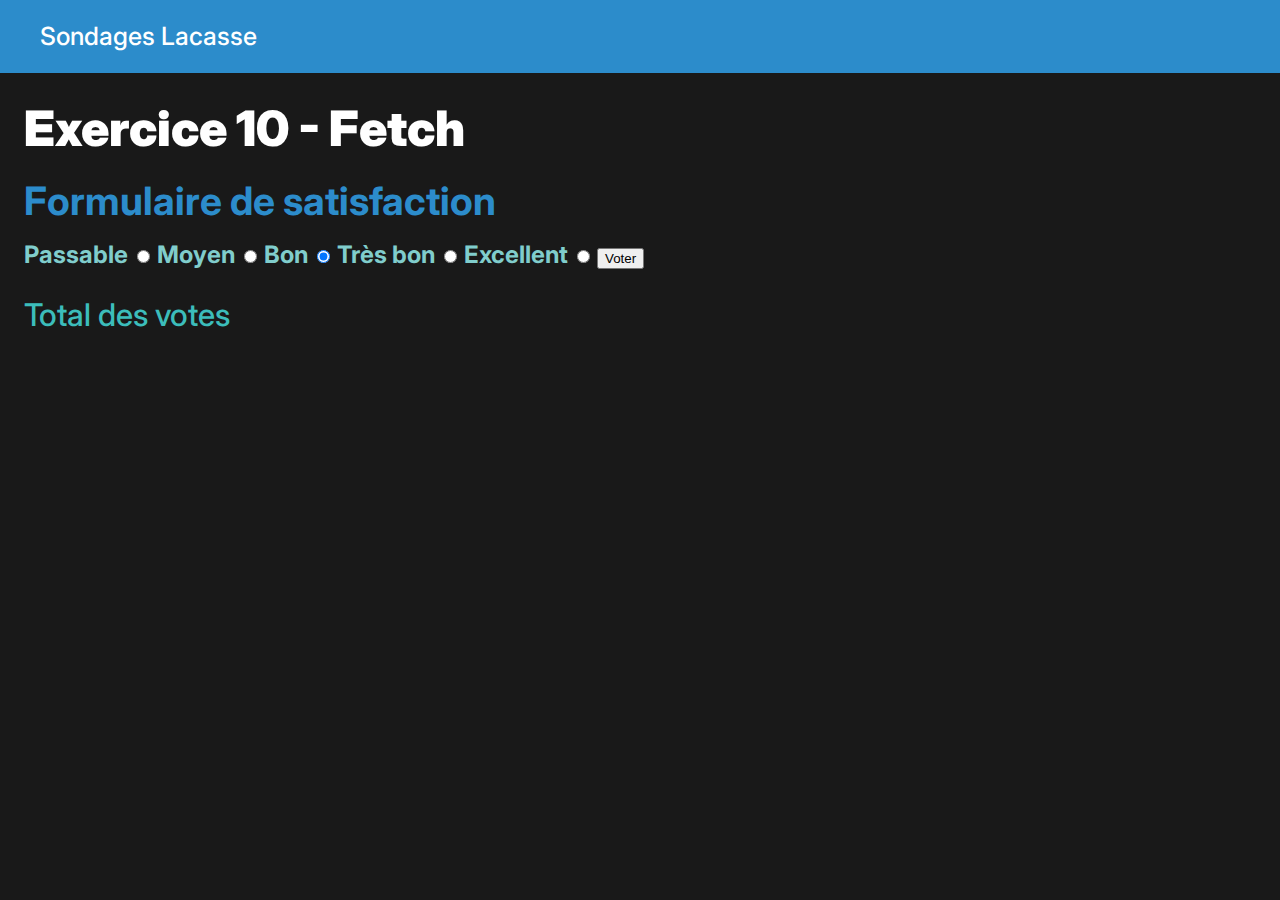
<file: index.html>
<!DOCTYPE html>
<html lang="fr">

<head>
    <meta charset="UTF-8">
    <link rel="shortcut icon" href="assets/img/favicon.ico" type="image/x-icon">
    <!-- Lien pour intégrer font-awesome -->
    <link rel="stylesheet" href="https://cdnjs.cloudflare.com/ajax/libs/font-awesome/6.4.2/css/all.min.css"
        integrity="sha512-z3gLpd7yknf1YoNbCzqRKc4qyor8gaKU1qmn+CShxbuBusANI9QpRohGBreCFkKxLhei6S9CQXFEbbKuqLg0DA=="
        crossorigin="anonymous" referrerpolicy="no-referrer" />

    <link rel="stylesheet" href="assets/css/styles.css">

    <!-- Script principal -->
    <script type="module" src="assets/js/main.js"></script>
    <title>Exercice 9 - Formulaire de satisfaction</title>
</head>

<body>
    <nav>
        <div class="logo">
            <!-- icone generee par font-awesome -->
            <i class="fa fa-smile"></i>
            Sondages Lacasse
        </div>
    </nav>

    <main data-livraison-app>
        <h1>Exercice 10 - Fetch</h1>
        <h2>Formulaire de satisfaction</h2>

        <form data-sondages-form>
            <label for="niveau-1">Passable</label>
            <input type="radio" name="niveau" id="niveau-1" value="1">

            <label for="niveau-2">Moyen</label>
            <input type="radio" name="niveau" id="niveau-2" value="2">

            <label for="niveau-3">Bon</label>
            <input type="radio" name="niveau" id="niveau-3" value="3" checked>

            <label for="niveau-4">Très bon</label>
            <input type="radio" name="niveau" id="niveau-4" value="4">

            <label for="niveau-5">Excellent</label>
            <input type="radio" name="niveau" id="niveau-5" value="5">

            <button type="submit">Voter</button>
        </form>

        <ul data-sondages class="mb-3 liste">
            <!-- à injecter pour chaque vote -->
            <!-- <div class="item" data-id="${sondage.id}">ID Vote ${sondage.id} | Choix :${sondage.niveau}<i data-btn-supprimer class="fa fa-trash"></i></div> -->
        </ul>

        <h3>Total des votes</h3>
        <ul data-js-total>

        </ul>
    </main>
</body>

</html>
</file>
<file: assets/css/styles.css>
@import url(./reset/reset.css);
@import url(./base/colors.css);
@import url(./base/rhythm.css);
@import url(./base/typography.css);
@import url(./components/buttons.css);
@import url(./components/toast.css);
@import url(./components/form.css);
@import url(./layout/liste.css);
@import url(./layout/navigation.css);

/* Elements spécifiques au projet */
@import url(./components/filtres.css);
@import url(./components/shoppingModal.css);
@import url(./components/livreModal.css);

main {
    padding: var(--xl-space);
}

.invisible {
    display: none;
}

.debug {
    outline: 2px dashed tomato;
}
</file>
